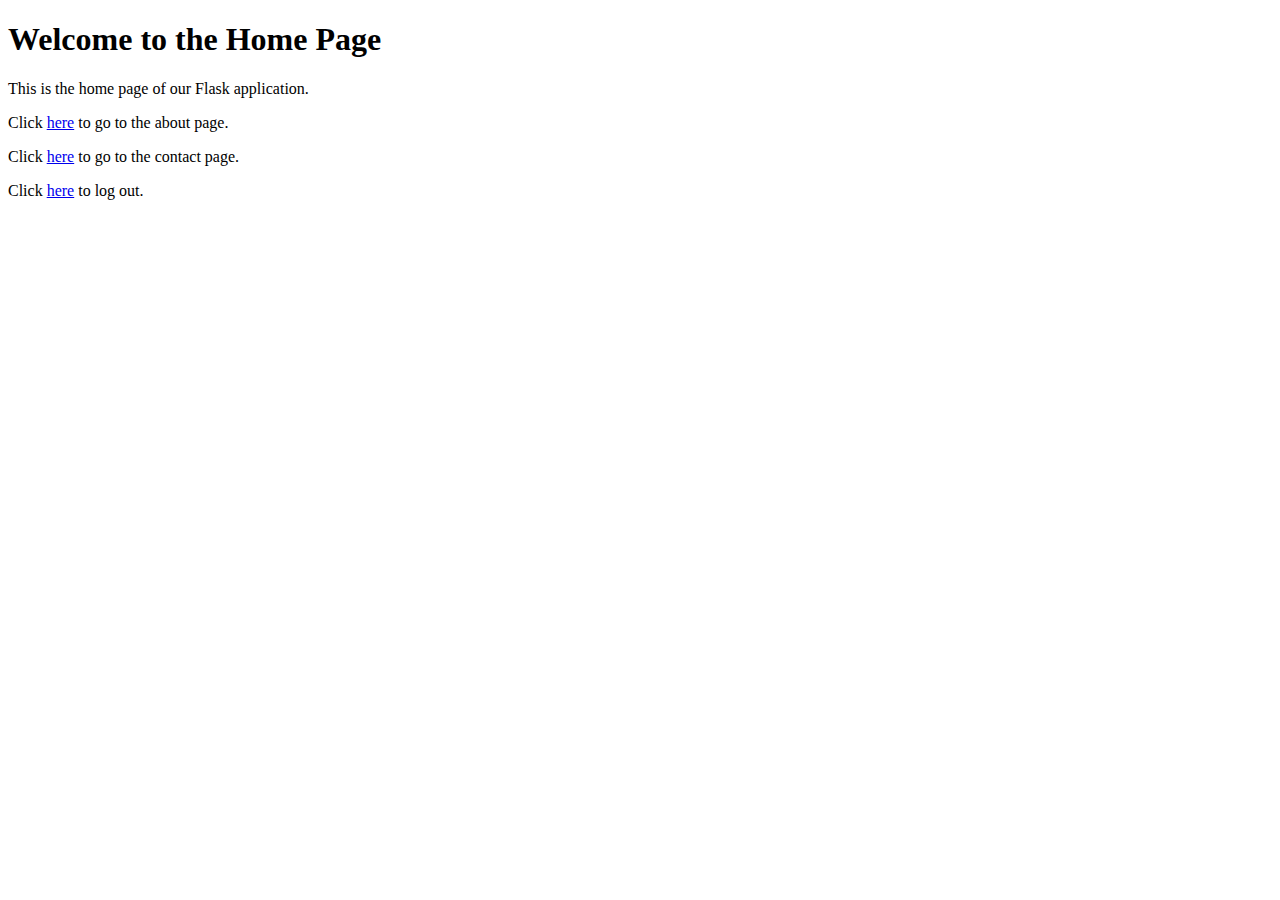
<file: templates/home.html>
<!DOCTYPE html>
<html>
<head>
    <title>Home</title>
</head>
<body>
    <h1>Welcome to the Home Page</h1>
    <p>This is the home page of our Flask application.</p>
    <p>Click <a href="/about">here</a> to go to the about page.</p>
    <p>Click <a href="/contact">here</a> to go to the contact page.</p>
    <p>Click <a href="/logout">here</a> to log out.</p>

</body>
</html>
</file>
